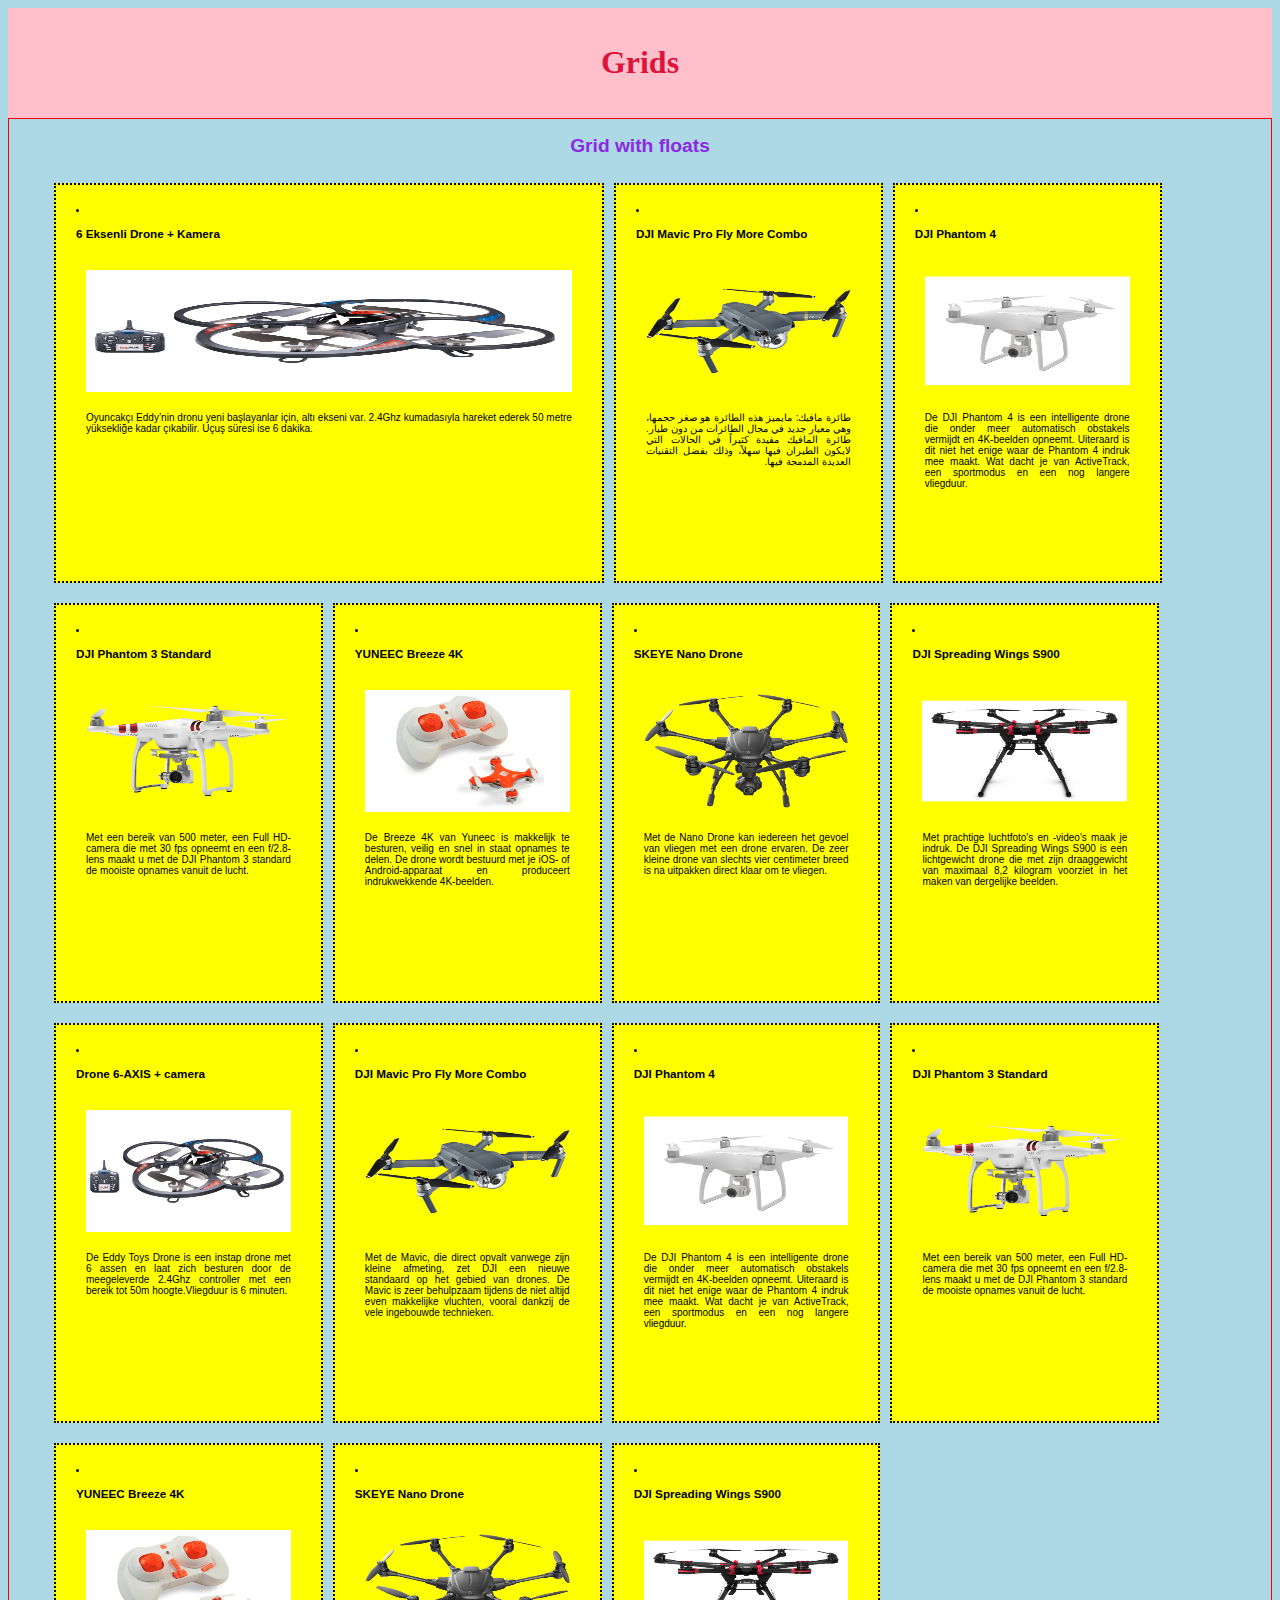
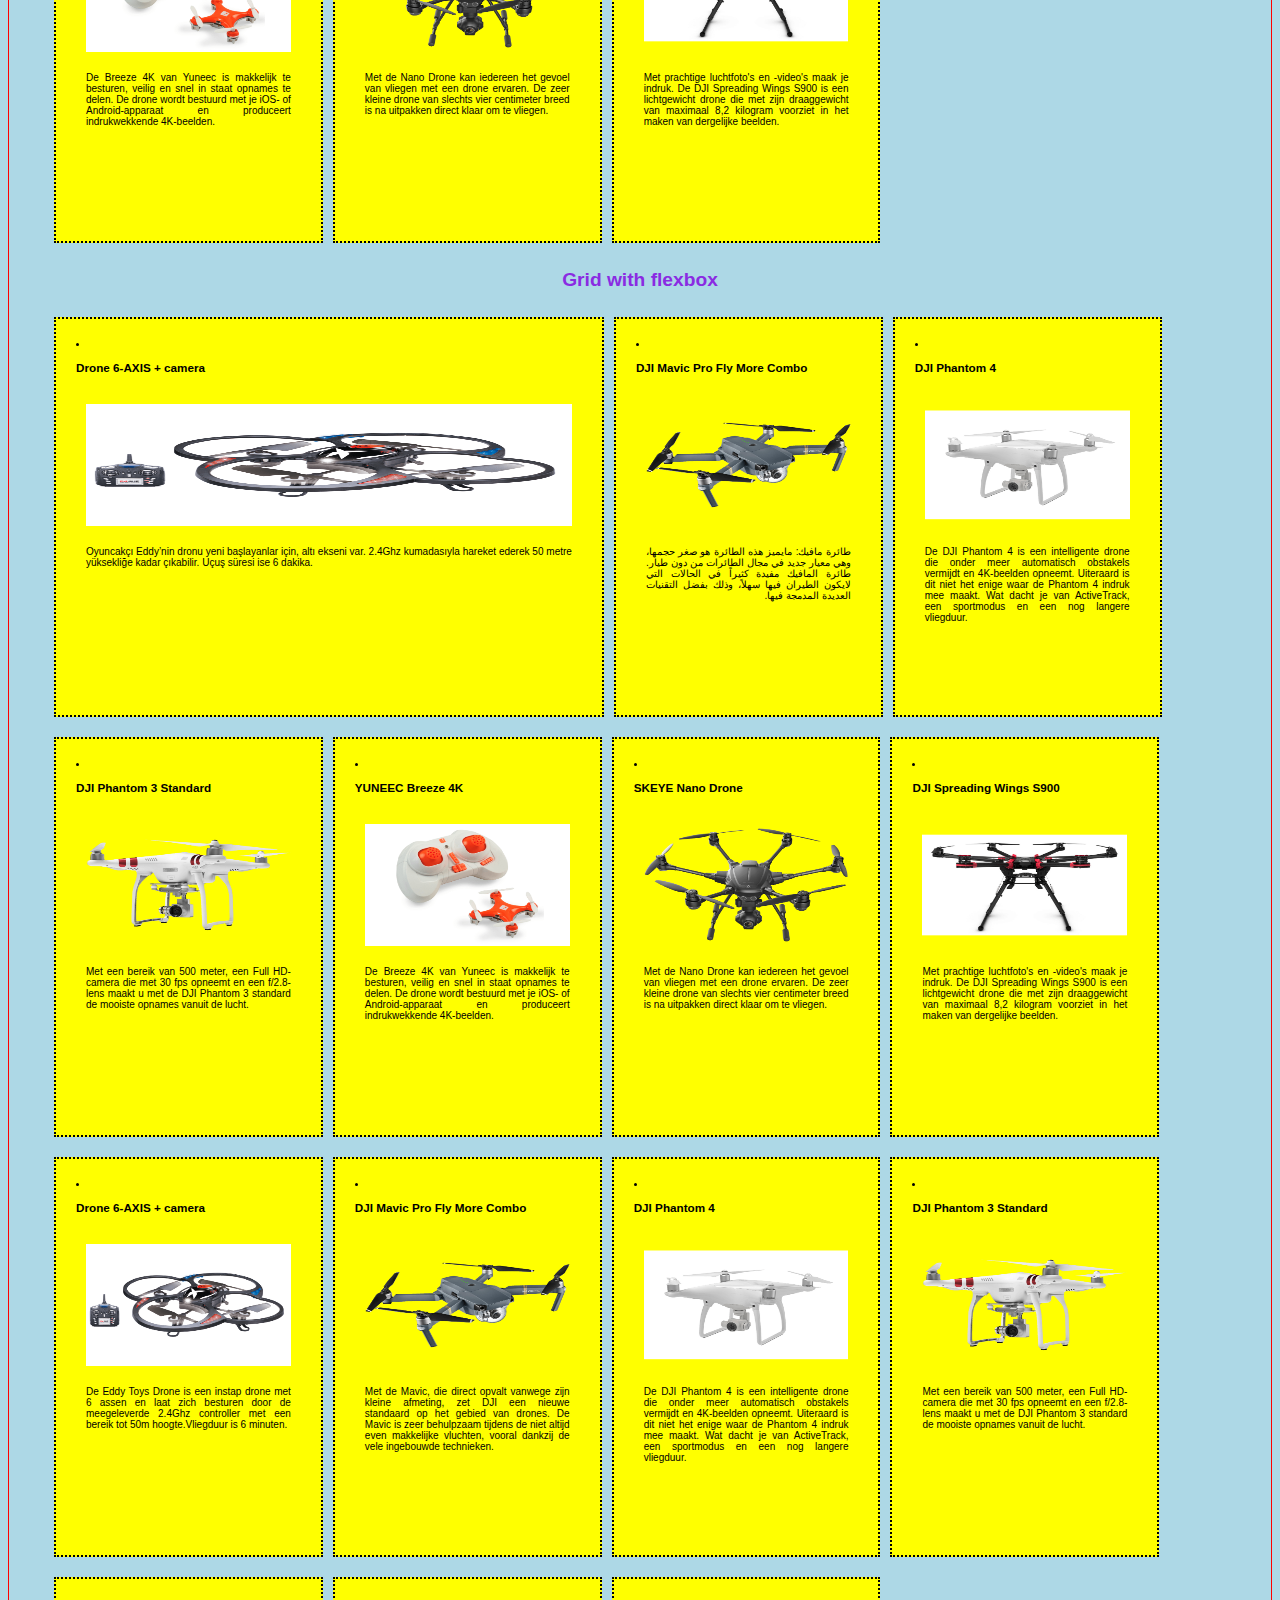
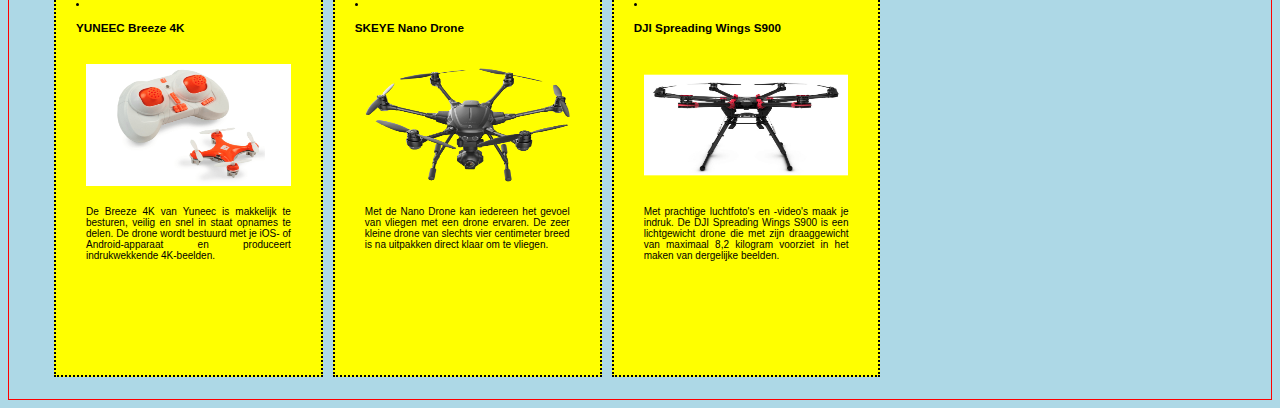
<file: week2/index.html>
<!doctype html>
<html>
    <head>
        <meta charset="utf-8">
        <meta name="viewport" content="width=device-width, initial-scale=1.0">
        <title>Grids</title>
        <link rel="stylesheet" href="main.css">
    </head>
    <body>
        <header>
            <h1>Grids</h1>
        </header>
        <main>
            <section>
                <h2>Grid with floats</h2>
                <ul id="grid-floats">
                    <li class="grid-item">
                        <h3>6 Eksenli Drone + Kamera</h3>
                        <img src="images/drone1.png">
                        <p>Oyuncakçı Eddy’nin dronu yeni başlayanlar için, altı ekseni var. 2.4Ghz kumadasıyla hareket ederek 50 metre yüksekliğe kadar çıkabilir. Uçuş süresi ise 6 dakika.</p>
                    </li>
                    <li class="grid-item">
                        <h3>DJI Mavic Pro Fly More Combo</h3>
                        <img src="images/drone2.png">
                         <p dir="rtl">طائرة مافيك: مايميز هذه الطائرة هو صغر حجمها، وهي معيار جديد في مجال الطائرات من دون طيار. طائرة المافيك مفيدة كثيراً في الحالات التي لايكون الطيران فيها سهلاً، وذلك بفضل التقنيات العديدة المدمجة فيها.</p>
                    </li>
                    <li class="grid-item">
                        <h3>DJI Phantom 4</h3>
                        <img src="images/drone3.png">
                        <p>De DJI Phantom 4 is een intelligente drone die onder meer automatisch obstakels vermijdt en 4K-beelden opneemt. Uiteraard is dit niet het enige waar de Phantom 4 indruk mee maakt. Wat dacht je van ActiveTrack, een sportmodus en een nog langere vliegduur.</p>
                    </li>
                    <li class="grid-item">
                        <h3>DJI Phantom 3 Standard</h3>
                        <img src="images/drone4.png">
                        <p>Met een bereik van 500 meter, een Full HD-camera die met 30 fps opneemt en een f/2.8-lens maakt u met de DJI Phantom 3 standard de mooiste opnames vanuit de lucht.</p>
                    </li>
                    <li class="grid-item">
                        <h3>YUNEEC Breeze 4K</h3>
                        <img src="images/drone5.png">
                        <p>De Breeze 4K van Yuneec is makkelijk te besturen, veilig en snel in staat opnames te delen. De drone wordt bestuurd met je iOS- of Android-apparaat en produceert indrukwekkende 4K-beelden.</p>
                    </li>
                    <li class="grid-item">
                        <h3>SKEYE Nano Drone</h3>
                        <img src="images/drone6.png">
                        <p>Met de Nano Drone kan iedereen het gevoel van vliegen met een drone ervaren. De zeer kleine drone van slechts vier centimeter breed is na uitpakken direct klaar om te vliegen.</p>
                    </li>
                    <li class="grid-item">
                        <h3>DJI Spreading Wings S900</h3>
                        <img src="images/drone7.png">
                        <p>Met prachtige luchtfoto's en -video's maak je indruk. De DJI Spreading Wings S900 is een lichtgewicht drone die met zijn draaggewicht van maximaal 8,2 kilogram voorziet in het maken van dergelijke beelden.</p>
                    </li>
                    <li class="grid-item">
                        <h3>Drone 6-AXIS + camera</h3>
                        <img src="images/drone1.png">
                        <p>De Eddy Toys Drone is een instap drone met 6 assen en laat zich besturen door de meegeleverde 2.4Ghz controller met een bereik tot 50m hoogte.Vliegduur is 6 minuten.</p>
                    </li>
                    <li class="grid-item">
                        <h3>DJI Mavic Pro Fly More Combo</h3>
                        <img src="images/drone2.png">
                        <p>Met de Mavic, die direct opvalt vanwege zijn kleine afmeting, zet DJI een nieuwe standaard op het gebied van drones. De Mavic is zeer behulpzaam tijdens de niet altijd even makkelijke vluchten, vooral dankzij de vele ingebouwde technieken.</p>
                    </li>
                    <li class="grid-item">
                        <h3>DJI Phantom 4</h3>
                        <img src="images/drone3.png">
                        <p>De DJI Phantom 4 is een intelligente drone die onder meer automatisch obstakels vermijdt en 4K-beelden opneemt. Uiteraard is dit niet het enige waar de Phantom 4 indruk mee maakt. Wat dacht je van ActiveTrack, een sportmodus en een nog langere vliegduur.</p>
                    </li>
                    <li class="grid-item">
                        <h3>DJI Phantom 3 Standard</h3>
                        <img src="images/drone4.png">
                        <p>Met een bereik van 500 meter, een Full HD-camera die met 30 fps opneemt en een f/2.8-lens maakt u met de DJI Phantom 3 standard de mooiste opnames vanuit de lucht.</p>
                    </li>
                    <li class="grid-item">
                        <h3>YUNEEC Breeze 4K</h3>
                        <img src="images/drone5.png">
                        <p>De Breeze 4K van Yuneec is makkelijk te besturen, veilig en snel in staat opnames te delen. De drone wordt bestuurd met je iOS- of Android-apparaat en produceert indrukwekkende 4K-beelden.</p>
                    </li>
                    <li class="grid-item">
                        <h3>SKEYE Nano Drone</h3>
                        <img src="images/drone6.png">
                        <p>Met de Nano Drone kan iedereen het gevoel van vliegen met een drone ervaren. De zeer kleine drone van slechts vier centimeter breed is na uitpakken direct klaar om te vliegen.</p>
                    </li>
                    <li class="grid-item">
                        <h3>DJI Spreading Wings S900</h3>
                        <img src="images/drone7.png">
                        <p>Met prachtige luchtfoto's en -video's maak je indruk. De DJI Spreading Wings S900 is een lichtgewicht drone die met zijn draaggewicht van maximaal 8,2 kilogram voorziet in het maken van dergelijke beelden.</p>
                    </li>
                </ul>
                
            </section>
            <section>
                <h2>Grid with flexbox</h2>
                <ul id="grid-flex">
                    <li class="grid-item">
                        <h3>Drone 6-AXIS + camera</h3>
                        <img src="images/drone1.png">
                        <p>Oyuncakçı Eddy’nin dronu yeni başlayanlar için, altı ekseni var. 2.4Ghz kumadasıyla hareket ederek 50 metre yüksekliğe kadar çıkabilir. Uçuş süresi ise 6 dakika.</p>
                    </li>
                    <li class="grid-item">
                        <h3>DJI Mavic Pro Fly More Combo</h3>
                        <img src="images/drone2.png">
                         <p dir="rtl">طائرة مافيك: مايميز هذه الطائرة هو صغر حجمها، وهي معيار جديد في مجال الطائرات من دون طيار. طائرة المافيك مفيدة كثيراً في الحالات التي لايكون الطيران فيها سهلاً، وذلك بفضل التقنيات العديدة المدمجة فيها.</p>
                    </li>
                    <li class="grid-item">
                        <h3>DJI Phantom 4</h3>
                        <img src="images/drone3.png">
                        <p>De DJI Phantom 4 is een intelligente drone die onder meer automatisch obstakels vermijdt en 4K-beelden opneemt. Uiteraard is dit niet het enige waar de Phantom 4 indruk mee maakt. Wat dacht je van ActiveTrack, een sportmodus en een nog langere vliegduur.</p>
                    </li>
                    <li class="grid-item">
                        <h3>DJI Phantom 3 Standard</h3>
                        <img src="images/drone4.png">
                        <p>Met een bereik van 500 meter, een Full HD-camera die met 30 fps opneemt en een f/2.8-lens maakt u met de DJI Phantom 3 standard de mooiste opnames vanuit de lucht.</p>
                    </li>
                    <li class="grid-item">
                        <h3>YUNEEC Breeze 4K</h3>
                        <img src="images/drone5.png">
                        <p>De Breeze 4K van Yuneec is makkelijk te besturen, veilig en snel in staat opnames te delen. De drone wordt bestuurd met je iOS- of Android-apparaat en produceert indrukwekkende 4K-beelden.</p>
                    </li>
                    <li class="grid-item">
                        <h3>SKEYE Nano Drone</h3>
                        <img src="images/drone6.png">
                        <p>Met de Nano Drone kan iedereen het gevoel van vliegen met een drone ervaren. De zeer kleine drone van slechts vier centimeter breed is na uitpakken direct klaar om te vliegen.</p>
                    </li>
                    <li class="grid-item">
                        <h3>DJI Spreading Wings S900</h3>
                        <img src="images/drone7.png">
                        <p>Met prachtige luchtfoto's en -video's maak je indruk. De DJI Spreading Wings S900 is een lichtgewicht drone die met zijn draaggewicht van maximaal 8,2 kilogram voorziet in het maken van dergelijke beelden.</p>
                    </li>
                    <li class="grid-item">
                        <h3>Drone 6-AXIS + camera</h3>
                        <img src="images/drone1.png">
                        <p>De Eddy Toys Drone is een instap drone met 6 assen en laat zich besturen door de meegeleverde 2.4Ghz controller met een bereik tot 50m hoogte.Vliegduur is 6 minuten.</p>
                    </li>
                    <li class="grid-item">
                        <h3>DJI Mavic Pro Fly More Combo</h3>
                        <img src="images/drone2.png">
                        <p>Met de Mavic, die direct opvalt vanwege zijn kleine afmeting, zet DJI een nieuwe standaard op het gebied van drones. De Mavic is zeer behulpzaam tijdens de niet altijd even makkelijke vluchten, vooral dankzij de vele ingebouwde technieken.</p>
                    </li>
                    <li class="grid-item">
                        <h3>DJI Phantom 4</h3>
                        <img src="images/drone3.png">
                        <p>De DJI Phantom 4 is een intelligente drone die onder meer automatisch obstakels vermijdt en 4K-beelden opneemt. Uiteraard is dit niet het enige waar de Phantom 4 indruk mee maakt. Wat dacht je van ActiveTrack, een sportmodus en een nog langere vliegduur.</p>
                    </li>
                    <li class="grid-item">
                        <h3>DJI Phantom 3 Standard</h3>
                        <img src="images/drone4.png">
                        <p>Met een bereik van 500 meter, een Full HD-camera die met 30 fps opneemt en een f/2.8-lens maakt u met de DJI Phantom 3 standard de mooiste opnames vanuit de lucht.</p>
                    </li>
                    <li class="grid-item">
                        <h3>YUNEEC Breeze 4K</h3>
                        <img src="images/drone5.png">
                        <p>De Breeze 4K van Yuneec is makkelijk te besturen, veilig en snel in staat opnames te delen. De drone wordt bestuurd met je iOS- of Android-apparaat en produceert indrukwekkende 4K-beelden.</p>
                    </li>
                    <li class="grid-item">
                        <h3>SKEYE Nano Drone</h3>
                        <img src="images/drone6.png">
                        <p>Met de Nano Drone kan iedereen het gevoel van vliegen met een drone ervaren. De zeer kleine drone van slechts vier centimeter breed is na uitpakken direct klaar om te vliegen.</p>
                    </li>
                    <li class="grid-item">
                        <h3>DJI Spreading Wings S900</h3>
                        <img src="images/drone7.png">
                        <p>Met prachtige luchtfoto's en -video's maak je indruk. De DJI Spreading Wings S900 is een lichtgewicht drone die met zijn draaggewicht van maximaal 8,2 kilogram voorziet in het maken van dergelijke beelden.</p>
                    </li>
                </ul>
            </section>
        </main>
    </body>
</html>
</file>
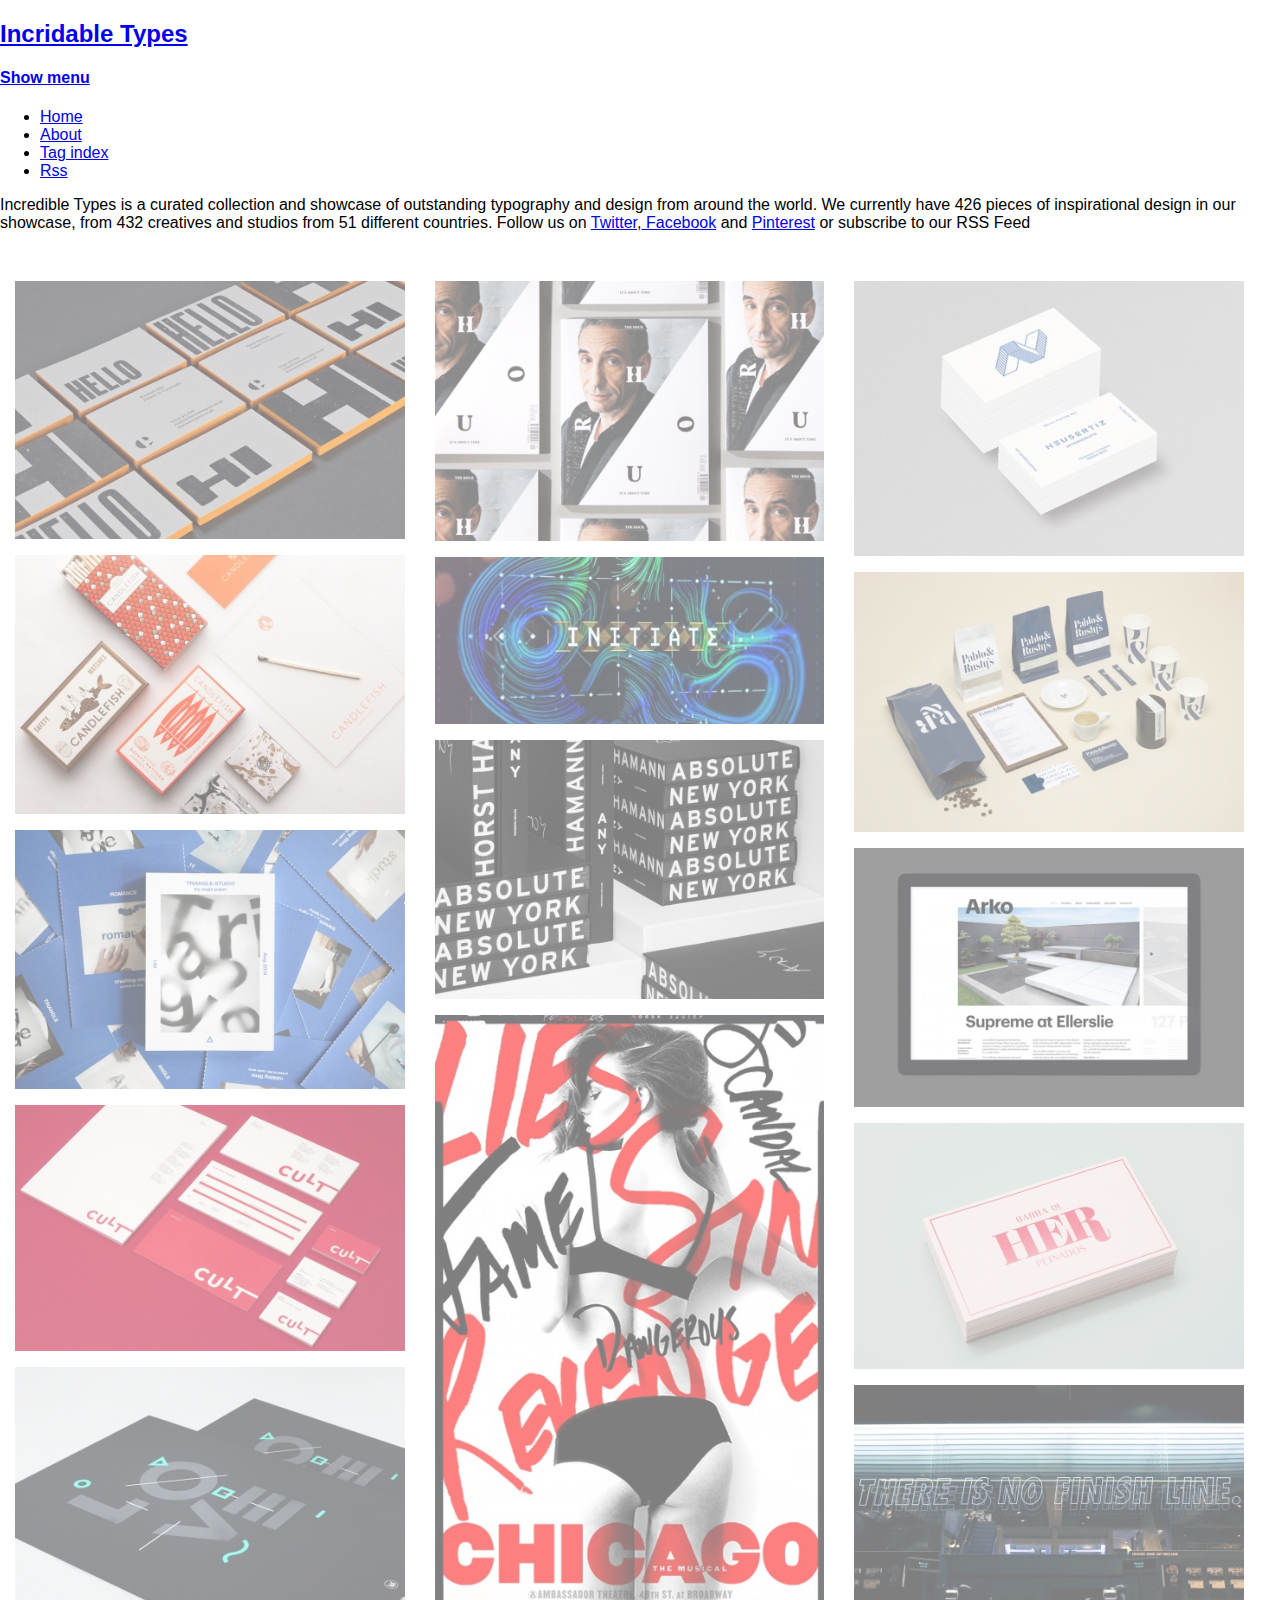
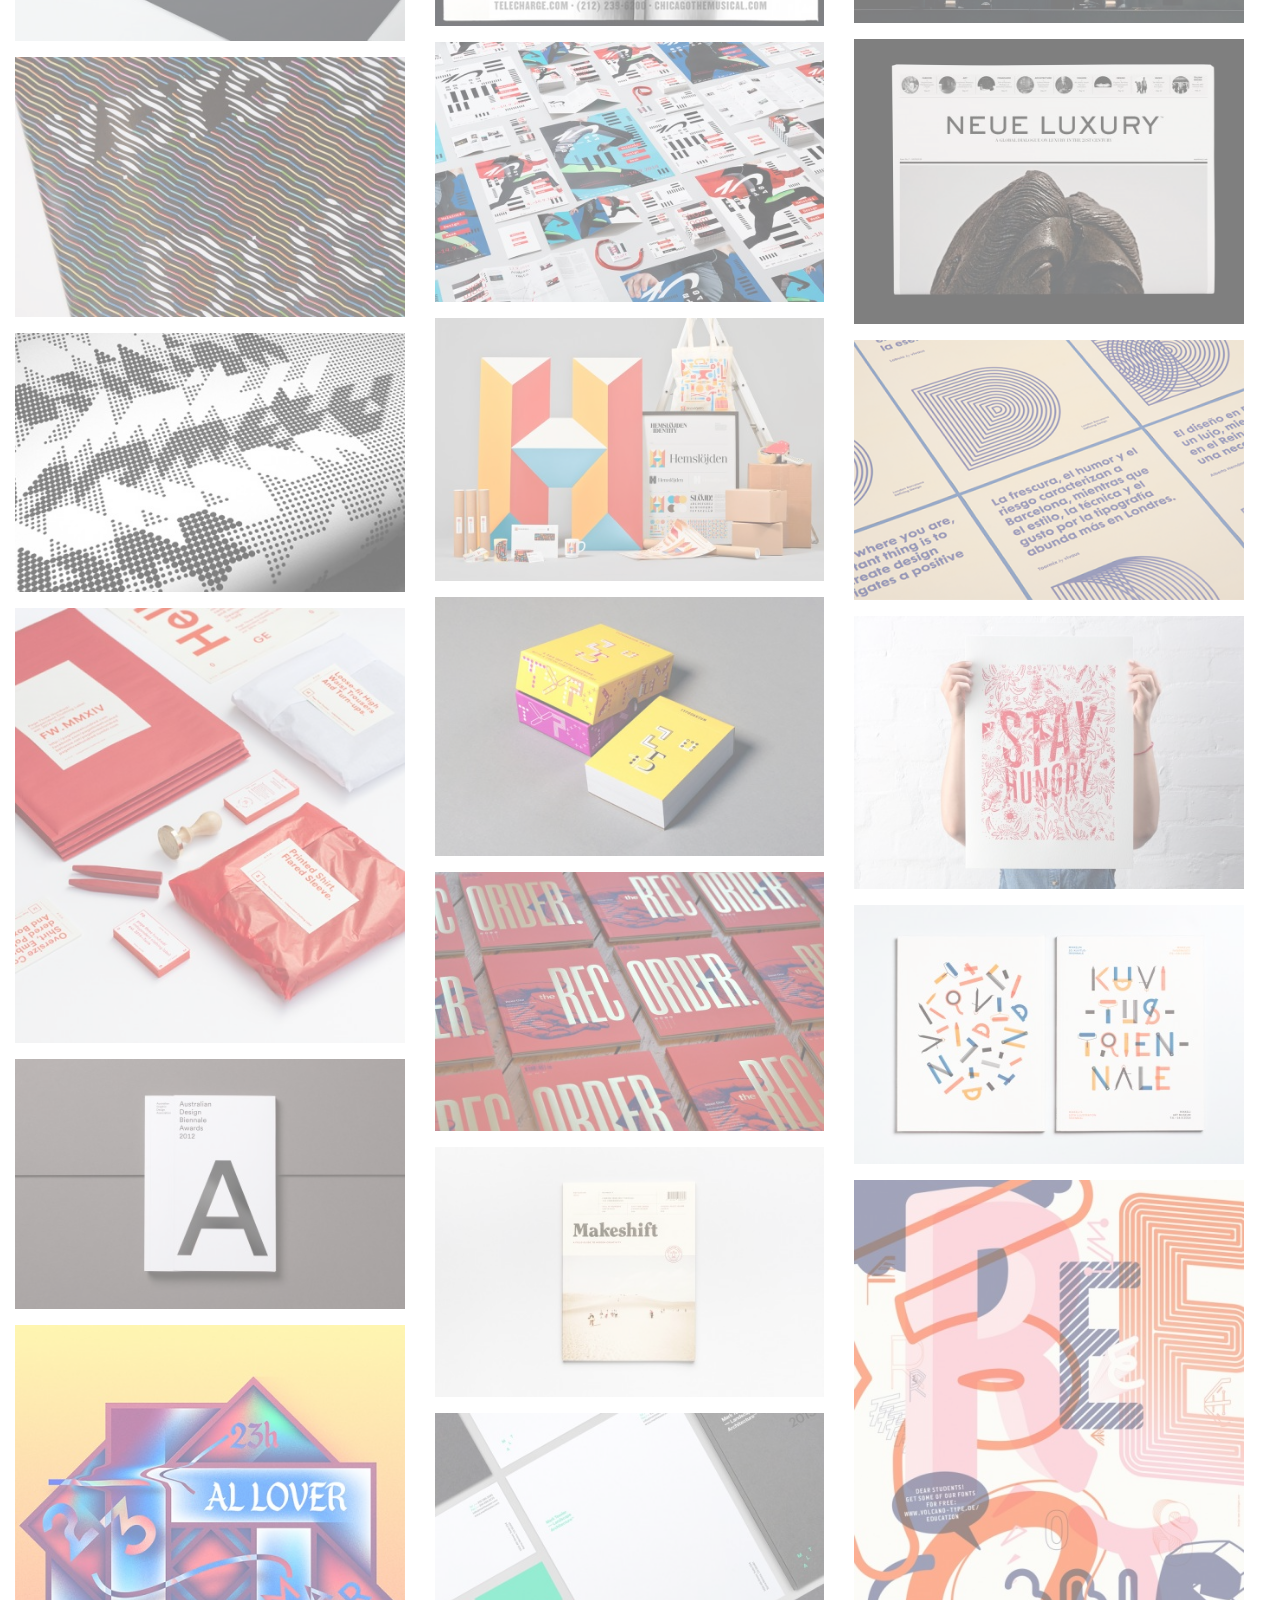
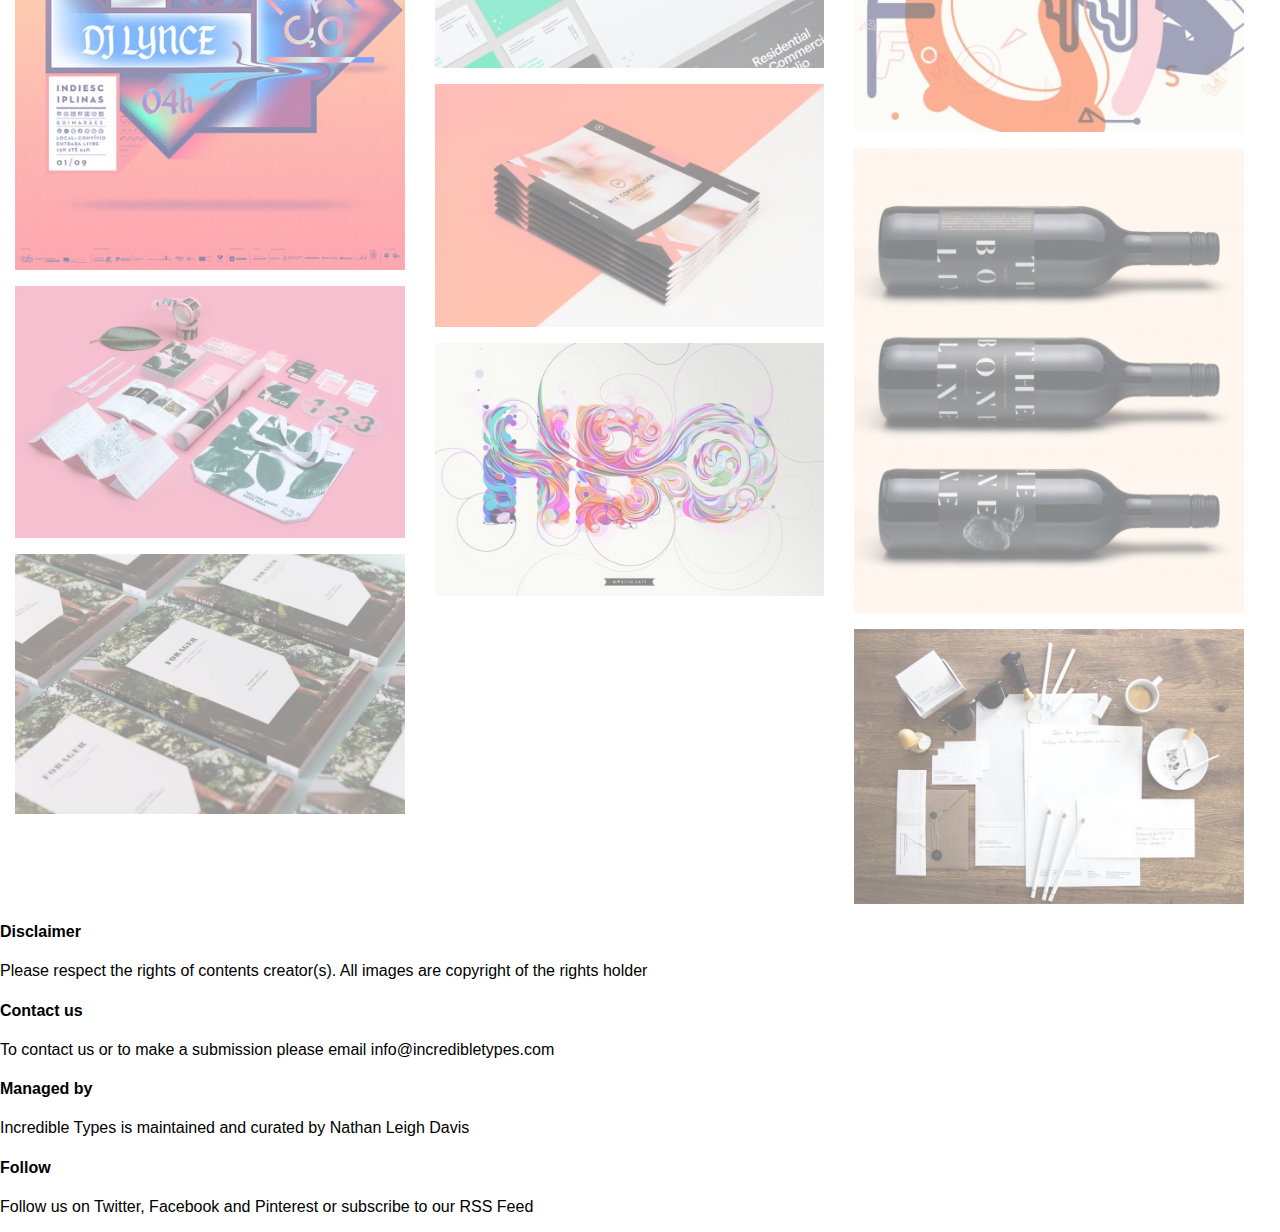
<file: week3/index_1.html>
<!DOCTYPE html>
<html>
<style>
* {
    box-sizing: border-box;
}

body {
    margin: 0;
    font-family : Arial ;
}
.column {
    float: left;
    margin: 5px 5px;
    width: 32%;
    padding: 10px;
}
.column img{
    margin-top: 12px;
    opacity: 0.5;
}
 .column img:hover{
    opacity:1.0;
 }

.row::after {
    content: "";
    display: table;
    clear: both;
}


</style>
<body>

<div class="header">
    <h2><a href="http://incredibletypes.com">Incridable Types </a></h2>
    <h4><a href="http://incredibletypes.com">Show menu </a></h4>
</div>
<div class="column-1">
    <ul id="menu">
        
        <li><a href="http://incredibletypes.com"> Home</a></li>
        <li><a href="http://incredibletypes.com/about-incredible-types"> About</a></li>
        <li><a href="http://incredibletypes.com/tag-index"> Tag index</a></li>
        <li><a href="http://feeds.feedburner.com/IncredibleTypes"> Rss</a></li>

    </ul>
</div>
<div class="main">
    <p>Incredible Types is a curated collection and showcase of outstanding typography and design from around the world. We currently have 426 pieces of inspirational design in our showcase, from 432 creatives and studios from 51 different countries.

        Follow us on <a href="https://twitter.com/incredibletypes">Twitter</a>,<a href=
        "https://www.facebook.com/IncredibleTypes"> Facebook</a> and <a href="https://www.pinterest.se/incredibletypes">Pinterest</a> or subscribe to our RSS Feed</p>
    </div>

<div class="row">               
                   <div class="column">                        
                   <img src="images\counter-press-business-cards-01-450x298.jpg" alt="The Counter Press Business Cards" style="width: 100%;">
                   <img src="images\candlefish-identity-01-450x299.jpg" alt="candlefish-identity-01-450x299" style="width: 100%;"> 
                   <img src="images\try-angle-paper-1-01-450x300.jpg" alt="try-angle-paper-1-01-450x300" style="width: 100%;">  
                   <img src="images\cult-furniture-branding-02-450x284.jpg" alt="cult-furniture-branding-02-450x284" style="width: 100%;"> 
                   <img src="images\geometric-love-print-01-450x316.jpg" alt="geometric-love-print-01-450x316" style="width: 100%;">   
                   <img src="images\VPRO-gids-dutch-design-week-cover-01-450x301.jpg" alt="VPRO-gids-dutch-design-week-cover-01-450x301" style="width: 100%;">
                   <img src="images\threepoint-poster-03-450x299.jpg" alt="threepoint-poster-03-450x299" style="width: 100%;">    
                   <img src="images\page-three-hundred-01-450x502.jpg" alt="page-three-hundred-01-450x502" style="width: 100%;">  
                   <img src="images\agda-awards-book-01-450x289.jpg" alt="agda-awards-book-01-450x289" style="width: 100%;">    
                   <img src="images\indiesciplinas-experimental-posters-01-450x630 (1).jpg" alt="indiesciplinas-experimental-posters-01-450x630" style="width: 100%;">  
                   <img src="images\tallinn-music-week-festival-identity-01-450x291.jpg" alt="tallinn-music-week-festival-identity-01-450x291" style="width: 100%;"> 
                   <img src="images\forager-book-design-01-450x300.jpg" alt="forager-book-design-01-450x300" style="width: 100%;">     
                  </div>
                          <div class="column">
                                <img src="images\the-hour-editorial-design-01-450x301.png" alt="the-hour-editorial-design-01-450x301" style="width: 100%;">
                                <img src="images\jupiter-ascending-motion-graphics-01-450x192.jpg" alt="jupiter-ascending-motion-graphics-01-450x192" style="width: 100%;">
                                <img src="images\any_editorial_design_01-450x300.jpg" alt="any_editorial_design_01-450x300" style="width: 100%;">
                                <img src="images\proposed-chicago-advertising-campaign-01-450x706.jpg" alt="proposed-chicago-advertising-campaign-01-450x706" style="width: 100%;">
                                <img src="images\helsinki-design-week-identity-01-450x300.jpg" alt="helsinki-design-week-identity-01-450x300" style="width: 100%;">
                                <img src="images\swedish-handicraft-societies-01-450x304.jpg" alt="swedish-handicraft-societies-01-450x304" style="width: 100%;"> 
                                <img src="images\typodarium-2015-01-450x299.jpg" alt="typodarium-2015-01-450x299" style="width: 100%;">
                                <img src="images\the-recorder-magazine-01-450x299.jpg" alt="the-recorder-magazine-01-450x299" style="width: 100%;">
                                <img src="images\makeshift-magazine-design-01-450x289.jpg" alt="makeshift-magazine-design-01-450x289" style="width: 100%;">
                                <img src="images\mark-tessier-landscape-architecture-identity-01-450x294.jpg" alt="mark-tessier-landscape-architecture-identity-01-450x294" style="width: 100%;">
                                <img src="images\mix-copenhagen-film-festival-brand-identity-01-450x281.jpg" alt="mix-copenhagen-film-festival-brand-identity-01-450x281" style="width: 100%;">
                                <img src="images\hbo-lettering-01-450x292.jpg" alt="hbo-lettering-01-450x292" style="width: 100%;">
                           </div>
                           <div class="column">
                                <img src="images\neus-ortiz-identity-01-450x318.jpg" alt="neus-ortiz-identity-01-450x318" style="width: 100%;">
                                <img src="images\pablo-and-rustys-brand-id-1-450x300.jpg" alt="pablo-and-rustys-brand-id-1-450x300" style="width: 100%;">
                                <img src="images\arko-rebrand-by-strategy-design-and-advertising-01-450x299.jpg" alt="-by-strategy-design-and-advertising-01-450x299" style="width: 100%;">
                                <img src="images\glasfurd-walker-her-branding-01-450x285.jpg" alt="glasfurd-walker-her-branding-01-450x285" style="width: 100%;">
                                <img src="images\nike-flagship-signage-01-450x274.jpg" alt="nike-flagship-signage-01-450x274" style="width: 100%;">
                                <img src="images\neue-luxury-broadsheet-by-3deep-01-450x330.jpg"  alt="neue-luxury-broadsheet-by-3deep-01-450x330" style="width: 100%;">
                                <img src="images\vivaus-poster-series-01-450x300.png" alt="vivaus-poster-series-01-450x300" style="width: 100%;">
                                <img src="images\stay-hungry-letterpress-poster-01-450x315.jpg" alt="stay-hungry-letterpress-poster-01-450x315" style="width: 100%;">
                                <img src="images\mikkeli-illustration-triennial-01-450x300.jpg" alt="mikkeli-illustration-triennial-01-450x300" style="width: 100%;">
                                <img src="images\volcano-type-poster-01-450x637.jpg" alt="volcano-type-poster-01-450x637" style="width: 100%;" style="width: 100%;">
                                <img src="images\the-bone-line-packaging-01-450x537.jpg" alt="the-bone-line-packaging-01-450x537" style="width: 100%;">
                                <img src="images\cibic-and-hanke-identity-01-450x318.jpg" alt="cibic-and-hanke-identity-01-450x318" style="width: 100%;">
                           </div>  
<footer>
<div>
<h4>Disclaimer</h4>
<p>Please respect the rights of contents creator(s). All images are copyright of the rights holder</p>
</div>
<div>
<h4>Contact us</h4>
<p>To contact us or to make a submission please email info@incredibletypes.com</p>
</div>
<div>
<h4>Managed by</h4>
<p>Incredible Types is maintained and curated by Nathan Leigh Davis</p>
</div>
<div>
<h4>Follow</h4>
<p>Follow us on Twitter, Facebook and Pinterest or subscribe to our RSS Feed</p>
</div>
</footer>    
</body>
</html>
</file>
<file: week2/main.css>
/* Grid with Float */
h2 {
    text-align: center;

    color: blueviolet;
}
h1 {
    text-align: center;
    color: crimson;
}
* {
    box-sizing: border-box;
  }
  body {
    background-color: lightblue;
  }

header{
    background-color: pink;
    color: black;
    padding: 15px;
}
  p {
      width: 100%;
      padding: 10px;
      margin: 0;
  }
  
  img {
    margin-top:8px;
    vertical-align:middle;
    width: 100%;
    height: 40%;
    padding: 10px;
    
  }
   main {
      width: 100%;
      border: 1px solid red;
      font-family: arial;
      font-size:1vw;
  }
 
  #grid-floats > .grid-item {
    float: left;
    list-style-position: inside;
    background-color: lightblue;
    border:2px dotted black;
    padding: 20px;
    font-size: 10px;
    text-align: justify;
    height: 400px;
       
  }

  #grid-flex {
    display: flex;
    flex-wrap:wrap;
   }
    
  #grid-flex > .grid-item{
    background-color: lightblue;
    list-style-position: inside;
    border:2px dotted black;
    padding: 20px;
    font-size: 10px;
    text-align: justify;
    height: 400px;
    justify-content:space-between ; 
  }
  
  /* for phones */
  @media only screen and (max-width: 600px) {
    #grid-floats > .grid-item {
      background:pink;
    }
    #grid-floats > .grid-item:first-child{
      width: 90%;
      margin: 10px 10px;
      background-color: yellow;
    }
    #grid-floats > .grid-item{
      width: 45%;
      background-color: yellow;
      margin: 10px 5px;
          
    }
    #grid-floats:after {
      content: "";
      display: table;
      clear: both;
    }
    #grid-flex > .grid-item:first-child{
      width: 90%;
      background-color: yellow;
      margin: 10px 10px;
    } 
    #grid-flex > .grid-item{
      width: 45%;
      background-color: yellow;
      margin: 10px 5px;
          
    }
    }
    /* for Tablets */
  @media only screen and (min-width: 600px) {
    #grid-floats >.grid-item {
      background-color: white;
    }
    #grid-floats > .grid-item:first-child{
      width: 46%;
      margin: 10px 6px;
      background-color: yellow;         
    }
    #grid-floats > .grid-item:nth-child(2){
      width: 46%;
      background-color: yellow;
      margin: 10px 6px;         
    }
    #grid-floats > .grid-item{
      width: 30%;
      margin: 10px 6px;
      background-color: yellow;         
    }
    #grid-floats:after {
      content: "";
      display: table;
      clear: both;
    }
    #grid-flex > .grid-item:first-child{
      width: 46%;
      background-color: yellow;
      margin: 10px 6px;
    }
    #grid-flex  > .grid-item:nth-child(2){
      width:46%;
      background-color: yellow;  
      margin: 10px 6px;    
    }
    #grid-flex > .grid-item{
      width:30%;
      background-color: yellow; 
      margin: 10px 6px;     
    }
  }
  /* For Laptops */
  @media only screen and (min-width: 768px) {
    #grid-floats >.grid-item {
      background-color: yellow;
    }
    #grid-floats > .grid-item:first-child{
      width: 45%;
      margin: 10px 5px;
      background-color: yellow;
    }
    #grid-floats > .grid-item:nth-child(2){
      width: 22%;
      background-color: yellow;
      margin: 10px 5px;
          
    }
    #grid-floats > .grid-item:nth-child(3){
      width: 22%;
      background-color: yellow;
      margin: 10px 5px;
    }     
    #grid-floats > .grid-item{
      width: 22%;
      background-color: yellow;
      margin: 10px 5px;
          
    }
    #grid-floats:after {
      content: "";
      display: table;
      clear: both;
    }

    #grid-flex > .grid-item:first-child{
      width: 45%;
      background-color: yellow;
      margin: 10px 5px;
    }
    #grid-flex  > .grid-item:nth-child(2){
      width:22%;
      background-color: yellow;  
      margin: 10px 5px;    
    }
    #grid-flex  > .grid-item:nth-child(3){
      width: 22%;
      background-color: yellow;
      margin: 10px 5px;
    }     
    #grid-flex > .grid-item{
      width:22%;
      background-color: yellow; 
      margin: 10px 5px;     
    }
  }
</file>
